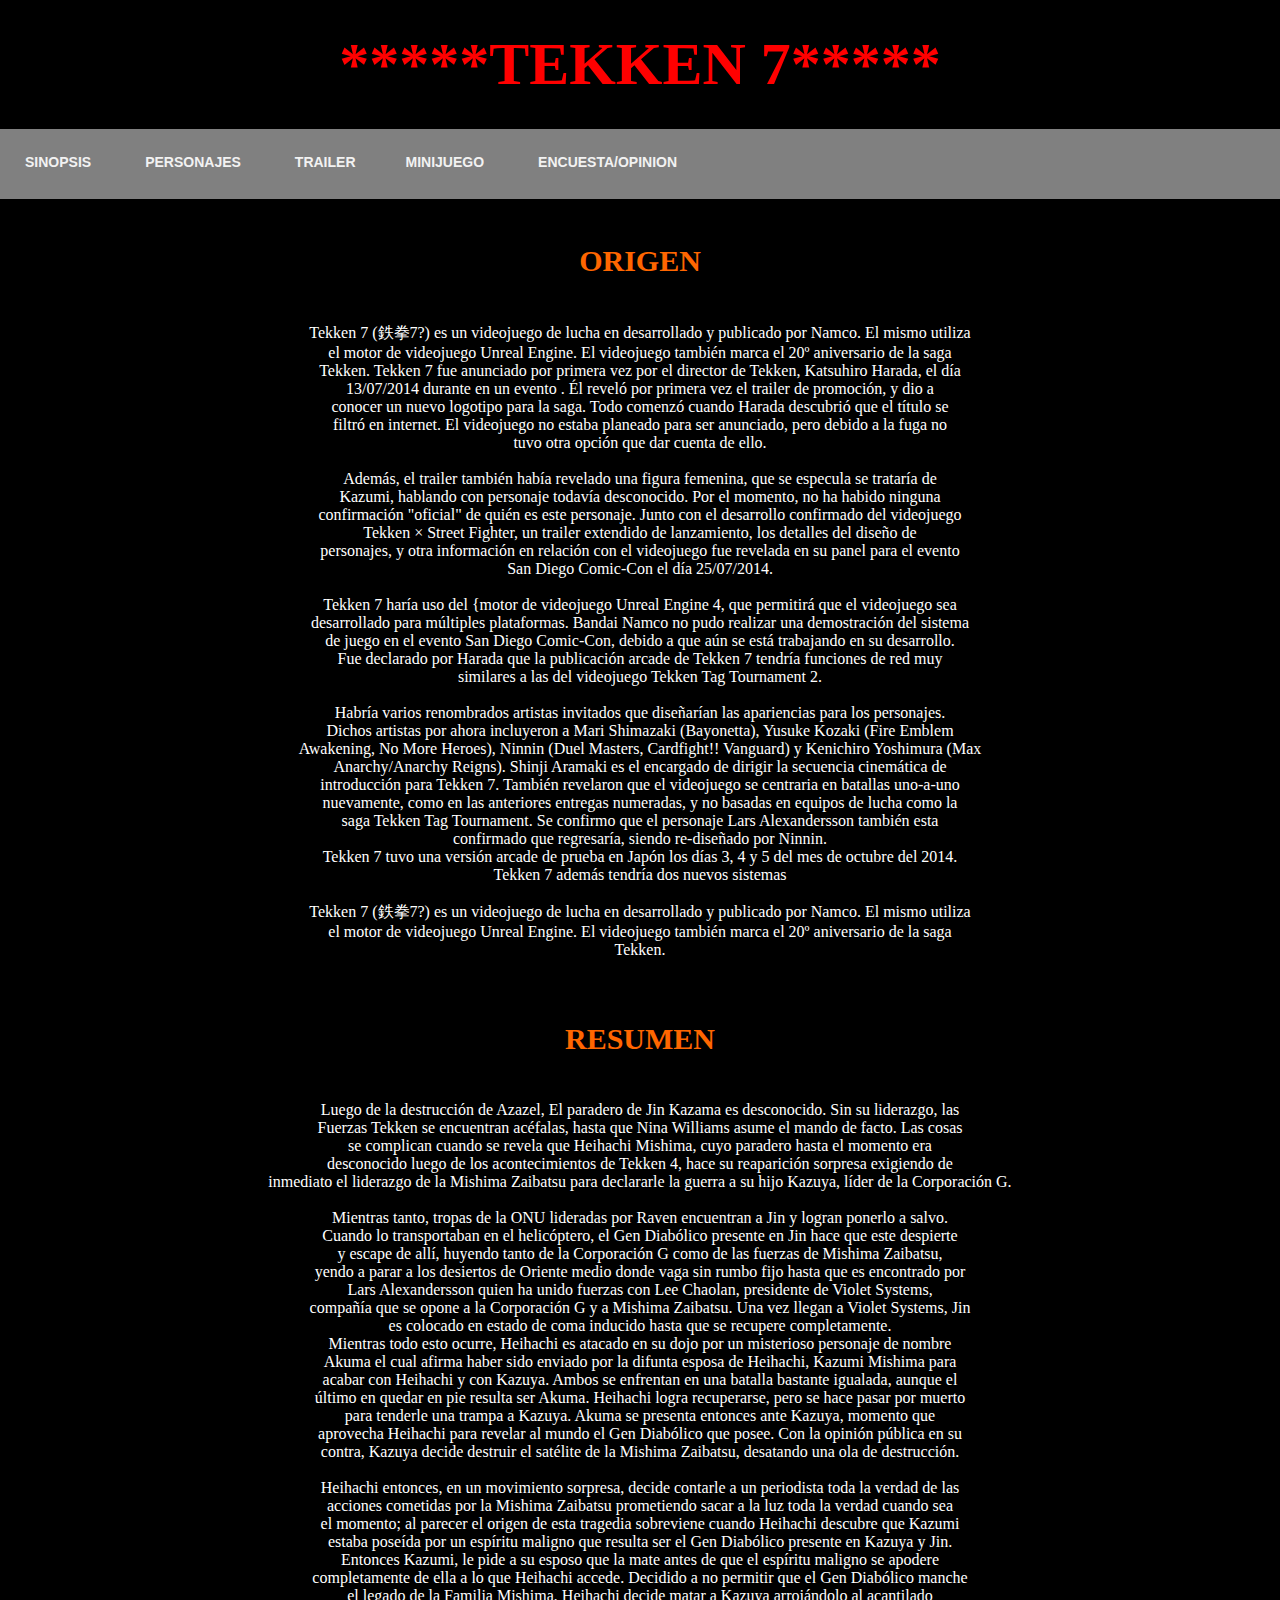
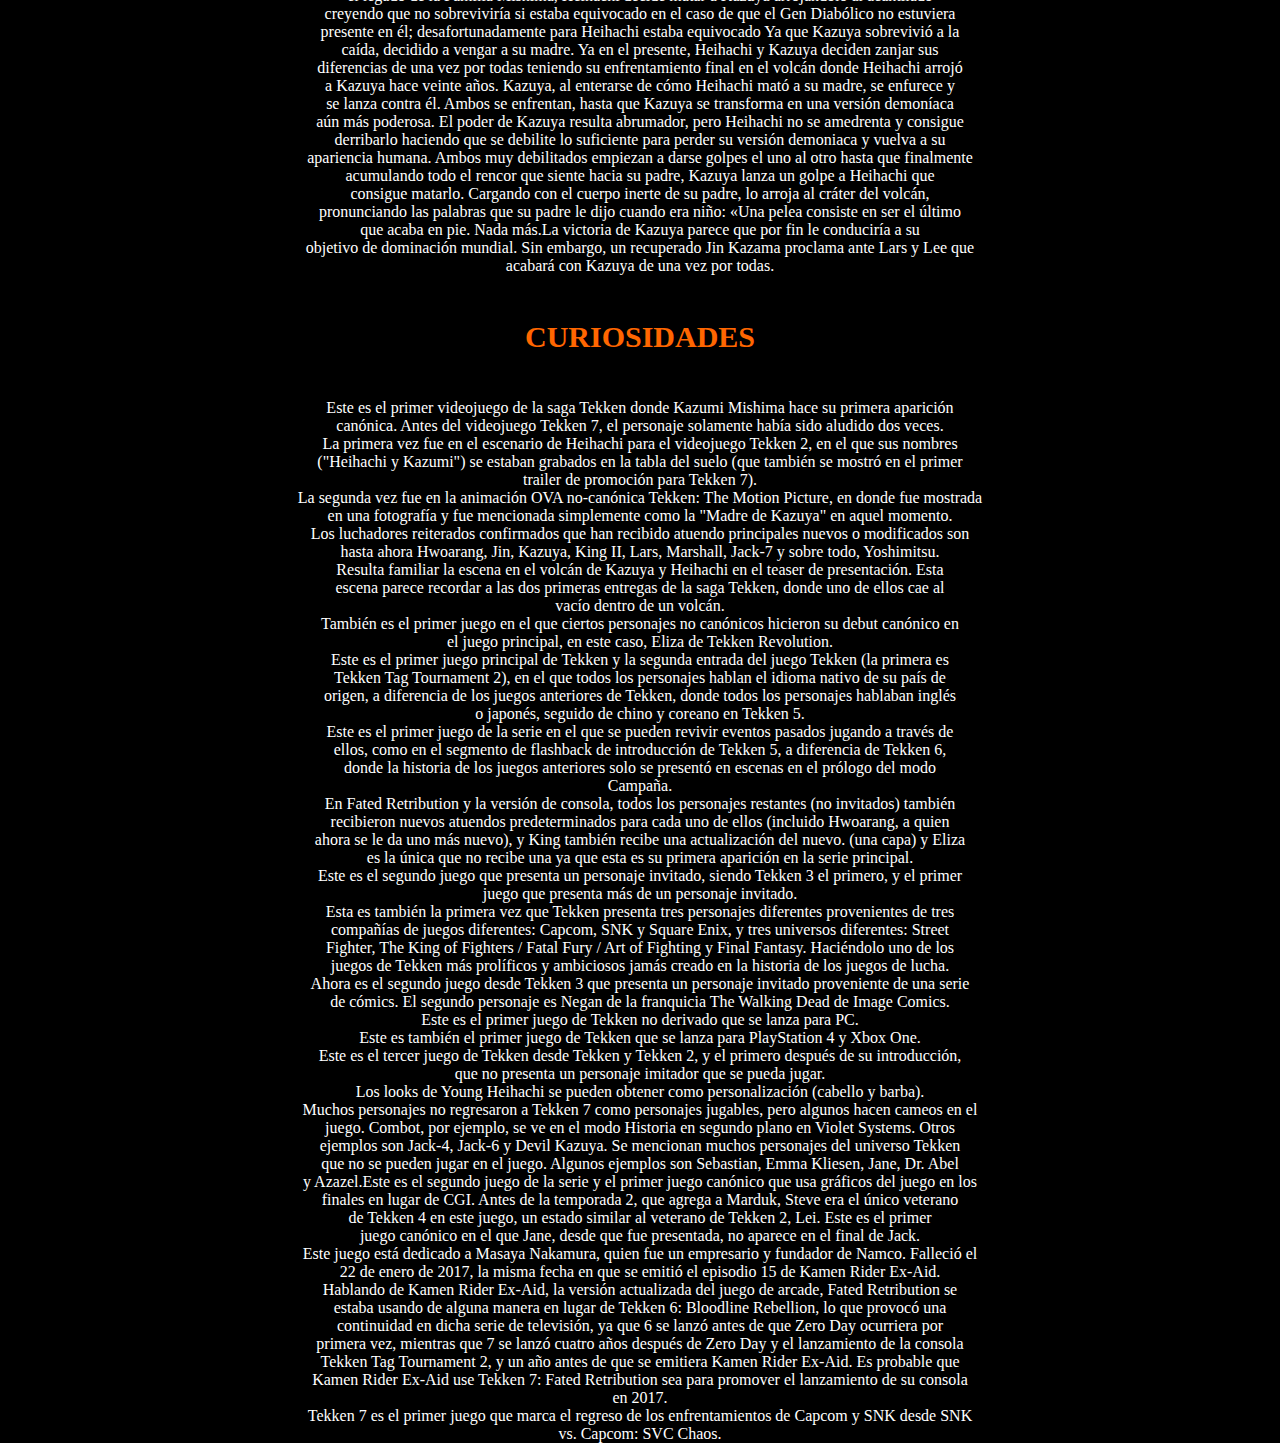
<file: FIVE.html>
<!DOCTYPE html>
<html>
<head>
	<title>JUEGO</title>
	<meta charset="utf-8">
	<link rel="stylesheet" type="text/css" href="estilos1.css">
	
	<meta name="viewport" content="width=device-width, initial-scale=1">
</head>
<body>
	<section class="home">
	<div class="in-flex"> </div>
    <div class="in-flex">
<header><h1>*****TEKKEN 7*****</h1></header>
<nav class="menu2">
	<ul>
		<li><a href="FIVE.html">SINOPSIS</a></li>
		<li><a href="ONE.html">PERSONAJES</a></li>
        <li><a href="TWO.html">TRAILER</a>
		<li><a href="THREE.html">MINIJUEGO</a></li>
		<li><a href="FOUR.html">ENCUESTA/OPINION</a></li>
	</ul>
</nav>
</div>
<section>
	      <h2>ORIGEN</h2>
	      

<P div style="text-align:center;">Tekken 7 (鉄拳7?) es un videojuego de lucha en desarrollado y publicado por Namco. El mismo utiliza<br> el motor de videojuego Unreal Engine. El videojuego también marca el 20º aniversario de la saga <br>Tekken. Tekken 7 fue anunciado por primera vez por el director de Tekken, Katsuhiro Harada, el día<br> 13/07/2014 durante en un evento . Él reveló por primera vez el trailer de promoción, y dio a<br> conocer un nuevo logotipo para la saga. Todo comenzó cuando Harada descubrió que el título se <br>filtró en internet. El videojuego no estaba planeado para ser anunciado, pero debido a la fuga no <br>tuvo otra opción que dar cuenta de ello.<br>
<br>
Además, el trailer también había revelado una figura femenina, que se especula se trataría de <br>Kazumi, hablando con personaje todavía desconocido. Por el momento, no ha habido ninguna <br>confirmación "oficial" de quién es este personaje. Junto con el desarrollo confirmado del videojuego<br> Tekken × Street Fighter, un trailer extendido de lanzamiento, los detalles del diseño de <br>personajes, y otra información en relación con el videojuego fue revelada en su panel para el evento<br> San Diego Comic-Con el día 25/07/2014.<br>
<br>
Tekken 7 haría uso del {motor de videojuego Unreal Engine 4, que permitirá que el videojuego sea <br>desarrollado para múltiples plataformas. Bandai Namco no pudo realizar una demostración del sistema <br>de juego en el evento San Diego Comic-Con, debido a que aún se está trabajando en su desarrollo.<br> Fue declarado por Harada que la publicación arcade de Tekken 7 tendría funciones de red muy <br>similares a las del videojuego Tekken Tag Tournament 2.<br>
<br>
Habría varios renombrados artistas invitados que diseñarían las apariencias para los personajes.<br> Dichos artistas por ahora incluyeron a Mari Shimazaki (Bayonetta), Yusuke Kozaki (Fire Emblem<br> Awakening, No More Heroes), Ninnin (Duel Masters, Cardfight!! Vanguard) y Kenichiro Yoshimura (Max<br> Anarchy/Anarchy Reigns). Shinji Aramaki es el encargado de dirigir la secuencia cinemática de <br>introducción para Tekken 7. También revelaron que el videojuego se centraria en batallas uno-a-uno <br>nuevamente, como en las anteriores entregas numeradas, y no basadas en equipos de lucha como la<br> saga Tekken Tag Tournament. Se confirmo que el personaje Lars Alexandersson también esta <br>confirmado que regresaría, siendo re-diseñado por Ninnin.<br>
Tekken 7 tuvo una versión arcade de prueba en Japón los días 3, 4 y 5 del mes de octubre del 2014.<br> Tekken 7 además tendría dos nuevos sistemas<br>
<br>	      

Tekken 7 (鉄拳7?) es un videojuego de lucha en desarrollado y publicado por Namco. El mismo utiliza<br> el motor de videojuego Unreal Engine. El videojuego también marca el 20º aniversario de la saga <br>Tekken.<br>
<br>
 <h2>RESUMEN</h2>
<P div style="text-align:center;">Luego de la destrucción de Azazel, El paradero de Jin Kazama es desconocido. Sin su liderazgo, las<br> Fuerzas Tekken se encuentran acéfalas, hasta que Nina Williams asume el mando de facto. Las cosas<br> se complican cuando se revela que Heihachi Mishima, cuyo paradero hasta el momento era <br>desconocido luego de los acontecimientos de Tekken 4, hace su reaparición sorpresa exigiendo de <br>inmediato el liderazgo de la Mishima Zaibatsu para declararle la guerra a su hijo Kazuya, líder de la Corporación G.<br>
<br>
Mientras tanto, tropas de la ONU lideradas por Raven encuentran a Jin y logran ponerlo a salvo.<br> Cuando lo transportaban en el helicóptero, el Gen Diabólico presente en Jin hace que este despierte <br>y escape de allí, huyendo tanto de la Corporación G como de las fuerzas de Mishima Zaibatsu, <br>yendo a parar a los desiertos de Oriente medio donde vaga sin rumbo fijo hasta que es encontrado por <br>Lars Alexandersson quien ha unido fuerzas con Lee Chaolan, presidente de Violet Systems,<br> compañía que se opone a la Corporación G y a Mishima Zaibatsu. Una vez llegan a Violet Systems, Jin <br>es colocado en estado de coma inducido hasta que se recupere completamente.<br>
Mientras todo esto ocurre, Heihachi es atacado en su dojo por un misterioso personaje de nombre <br>Akuma el cual afirma haber sido enviado por la difunta esposa de Heihachi, Kazumi Mishima para <br>acabar con Heihachi y con Kazuya. Ambos se enfrentan en una batalla bastante igualada, aunque el <br>último en quedar en pie resulta ser Akuma. Heihachi logra recuperarse, pero se hace pasar por muerto <br>para tenderle una trampa a Kazuya. Akuma se presenta entonces ante Kazuya, momento que <br>aprovecha Heihachi para revelar al mundo el Gen Diabólico que posee. Con la opinión pública en su <br>contra, Kazuya decide destruir el satélite de la Mishima Zaibatsu, desatando una ola de destrucción.<br>
<br>
Heihachi entonces, en un movimiento sorpresa, decide contarle a un periodista toda la verdad de las <br>acciones cometidas por la Mishima Zaibatsu prometiendo sacar a la luz toda la verdad cuando sea<br> el momento; al parecer el origen de esta tragedia sobreviene cuando Heihachi descubre que Kazumi <br>estaba poseída por un espíritu maligno que resulta ser el Gen Diabólico presente en Kazuya y Jin.<br> Entonces Kazumi, le pide a su esposo que la mate antes de que el espíritu maligno se apodere <br>completamente de ella a lo que Heihachi accede. Decidido a no permitir que el Gen Diabólico manche <br>el legado de la Familia Mishima, Heihachi decide matar a Kazuya arrojándolo al acantilado <br>creyendo que no sobreviviría si estaba equivocado en el caso de que el Gen Diabólico no estuviera <br>presente en él; desafortunadamente para Heihachi estaba equivocado Ya que Kazuya sobrevivió a la<br> caída, decidido a vengar a su madre. Ya en el presente, Heihachi y Kazuya deciden zanjar sus <br>diferencias de una vez por todas teniendo su enfrentamiento final en el volcán donde Heihachi arrojó<br> a Kazuya hace veinte años. Kazuya, al enterarse de cómo Heihachi mató a su madre, se enfurece y <br>se lanza contra él. Ambos se enfrentan, hasta que Kazuya se transforma en una versión demoníaca<br>aún más poderosa. El poder de Kazuya resulta abrumador, pero Heihachi no se amedrenta y consigue<br> derribarlo haciendo que se debilite lo suficiente para perder su versión demoniaca y vuelva a su <br>apariencia humana. Ambos muy debilitados empiezan a darse golpes el uno al otro hasta que finalmente <br>acumulando todo el rencor que siente hacia su padre, Kazuya lanza un golpe a Heihachi que <br>consigue matarlo. Cargando con el cuerpo inerte de su padre, lo arroja al cráter del volcán,<br> pronunciando las palabras que su padre le dijo cuando era niño: «Una pelea consiste en ser el último<br> que acaba en pie. Nada más.La victoria de Kazuya parece que por fin le conduciría a su <br>objetivo de dominación mundial. Sin embargo, un recuperado Jin Kazama proclama ante Lars y Lee que <br>acabará con Kazuya de una vez por todas.<br>


 <h2>CURIOSIDADES</h2>
<P div style="text-align:center;">Este es el primer videojuego de la saga Tekken donde Kazumi Mishima hace su primera aparición<br> canónica. Antes del videojuego Tekken 7, el personaje solamente había sido aludido dos veces.<br>
La primera vez fue en el escenario de Heihachi para el videojuego Tekken 2, en el que sus nombres <br>("Heihachi y Kazumi") se estaban grabados en la tabla del suelo (que también se mostró en el primer<br> trailer de promoción para Tekken 7).<br>
La segunda vez fue en la animación OVA no-canónica Tekken: The Motion Picture, en donde fue mostrada<br> en una fotografía y fue mencionada simplemente como la "Madre de Kazuya" en aquel momento.<br>
Los luchadores reiterados confirmados que han recibido atuendo principales nuevos o modificados son<br> hasta ahora Hwoarang, Jin, Kazuya, King II, Lars, Marshall, Jack-7 y sobre todo, Yoshimitsu.<br>
Resulta familiar la escena en el volcán de Kazuya y Heihachi en el teaser de presentación. Esta <br>escena parece recordar a las dos primeras entregas de la saga Tekken, donde uno de ellos cae al <br>vacío dentro de un volcán.<br>
También es el primer juego en el que ciertos personajes no canónicos hicieron su debut canónico en <br>el juego principal, en este caso, Eliza de Tekken Revolution.<br>
Este es el primer juego principal de Tekken y la segunda entrada del juego Tekken (la primera es <br>Tekken Tag Tournament 2), en el que todos los personajes hablan el idioma nativo de su país de<br> origen, a diferencia de los juegos anteriores de Tekken, donde todos los personajes hablaban inglés <br>o japonés, seguido de chino y coreano en Tekken 5.<br>
Este es el primer juego de la serie en el que se pueden revivir eventos pasados jugando a través de<br> ellos, como en el segmento de flashback de introducción de Tekken 5, a diferencia de Tekken 6,<br> donde la historia de los juegos anteriores solo se presentó en escenas en el prólogo del modo <br>Campaña.<br>
En Fated Retribution y la versión de consola, todos los personajes restantes (no invitados) también <br>recibieron nuevos atuendos predeterminados para cada uno de ellos (incluido Hwoarang, a quien <br>ahora se le da uno más nuevo), y King también recibe una actualización del nuevo. (una capa) y Eliza<br> es la única que no recibe una ya que esta es su primera aparición en la serie principal.<br>
Este es el segundo juego que presenta un personaje invitado, siendo Tekken 3 el primero, y el primer <br>juego que presenta más de un personaje invitado.<br>
Esta es también la primera vez que Tekken presenta tres personajes diferentes provenientes de tres<br> compañías de juegos diferentes: Capcom, SNK y Square Enix, y tres universos diferentes: Street <br>Fighter, The King of Fighters / Fatal Fury / Art of Fighting y Final Fantasy. Haciéndolo uno de los<br> juegos de Tekken más prolíficos y ambiciosos jamás creado en la historia de los juegos de lucha.<br>
Ahora es el segundo juego desde Tekken 3 que presenta un personaje invitado proveniente de una serie<br> de cómics. El segundo personaje es Negan de la franquicia The Walking Dead de Image Comics.<br>
Este es el primer juego de Tekken no derivado que se lanza para PC.<br>
Este es también el primer juego de Tekken que se lanza para PlayStation 4 y Xbox One.<br>
Este es el tercer juego de Tekken desde Tekken y Tekken 2, y el primero después de su introducción, <br>que no presenta un personaje imitador que se pueda jugar.<br>
Los looks de Young Heihachi se pueden obtener como personalización (cabello y barba).<br>
Muchos personajes no regresaron a Tekken 7 como personajes jugables, pero algunos hacen cameos en el<br> juego. Combot, por ejemplo, se ve en el modo Historia en segundo plano en Violet Systems. Otros<br> ejemplos son Jack-4, Jack-6 y Devil Kazuya. Se mencionan muchos personajes del universo Tekken <br>que no se pueden jugar en el juego. Algunos ejemplos son Sebastian, Emma Kliesen, Jane, Dr. Abel <br>y Azazel.Este es el segundo juego de la serie y el primer juego canónico que usa gráficos del juego en los <br>finales en lugar de CGI. Antes de la temporada 2, que agrega a Marduk, Steve era el único veterano <br>de Tekken 4 en este juego, un estado similar al veterano de Tekken 2, Lei. Este es el primer <br>juego canónico en el que Jane, desde que fue presentada, no aparece en el final de Jack.<br>
Este juego está dedicado a Masaya Nakamura, quien fue un empresario y fundador de Namco. Falleció el <br>22 de enero de 2017, la misma fecha en que se emitió el episodio 15 de Kamen Rider Ex-Aid.<br>
Hablando de Kamen Rider Ex-Aid, la versión actualizada del juego de arcade, Fated Retribution se <br>estaba usando de alguna manera en lugar de Tekken 6: Bloodline Rebellion, lo que provocó una <br>continuidad en dicha serie de televisión, ya que 6 se lanzó antes de que Zero Day ocurriera por <br>primera vez, mientras que 7 se lanzó cuatro años después de Zero Day y el lanzamiento de la consola <br>Tekken Tag Tournament 2, y un año antes de que se emitiera Kamen Rider Ex-Aid. Es probable que<br> Kamen Rider Ex-Aid use Tekken 7: Fated Retribution sea para promover el lanzamiento de su consola <br>en 2017.<br>
Tekken 7 es el primer juego que marca el regreso de los enfrentamientos de Capcom y SNK desde SNK <br>vs. Capcom: SVC Chaos.<br></p>
</file>
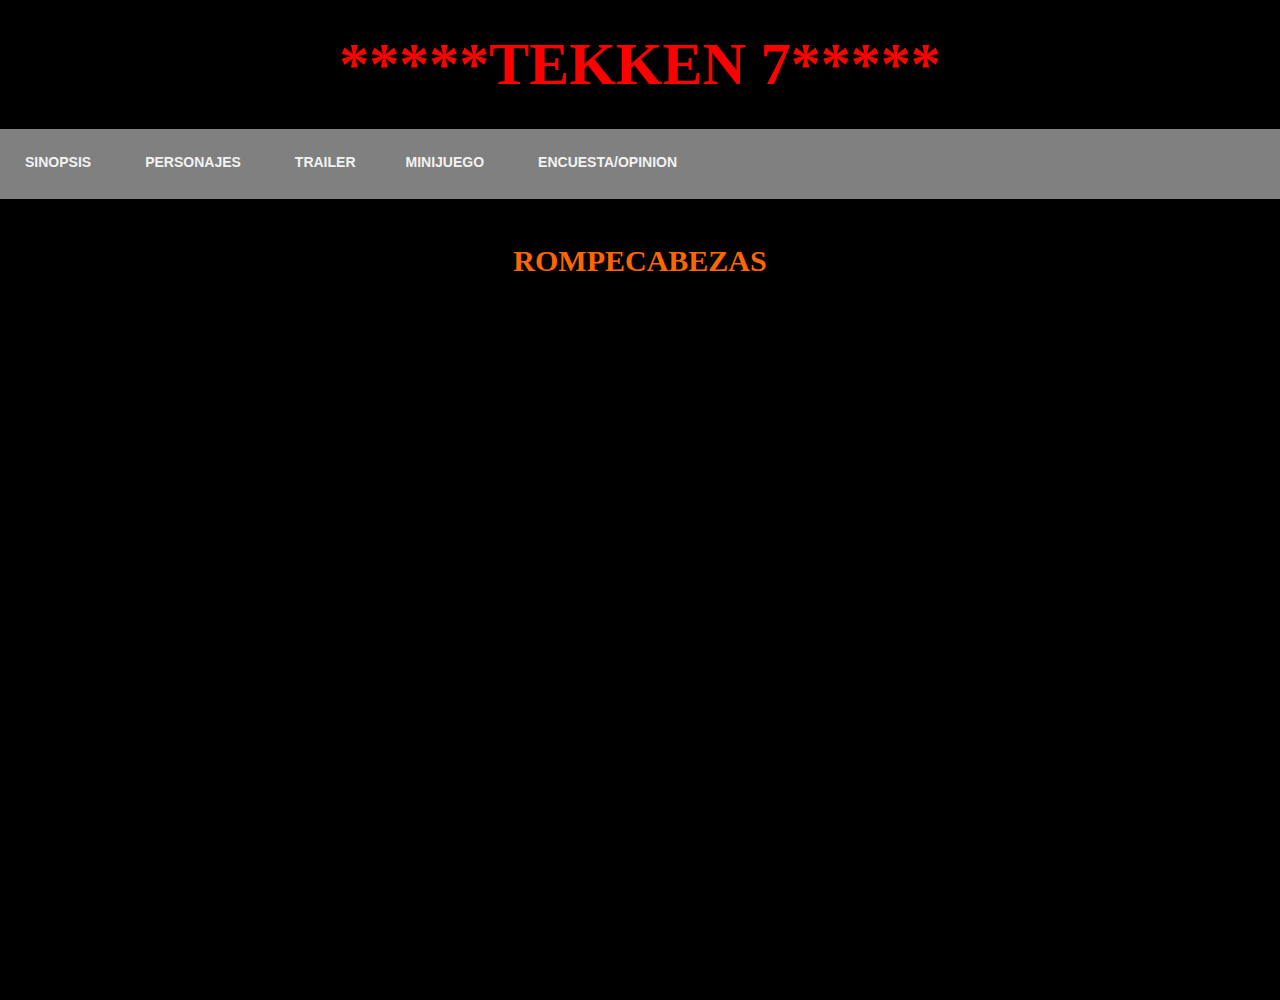
<file: THREE.html>
<!DOCTYPE html>
<html>
<head>
	<title>JUEGO</title>
	<meta charset="utf-8">
	<link rel="stylesheet" type="text/css" href="estilos1.css">
	<meta name="viewport" content="width=device-width, initial-scale=1">
<body>
	
<header><h1>*****TEKKEN 7*****</h1></header>
<nav class="menu2">
	<ul>
		<li><a href="FIVE.html">SINOPSIS</a></li>
		<li><a href="ONE.html">PERSONAJES</a></li>
        <li><a href="TWO.html">TRAILER</a>
		<li><a href="THREE.html">MINIJUEGO</a></li>
		<li><a href="FOUR.html">ENCUESTA/OPINION</a></li>
	</ul>
</nav>
<section>
	      <h2>ROMPECABEZAS</h2>
	<div style="text-align:center;"><iframe src="https://www.jigsawplanet.com/?rc=play&amp;pid=115b0196d455&amp;view=iframe" style="width:100%;height:600px" frameborder=0 allowfullscreen></iframe>
</file>
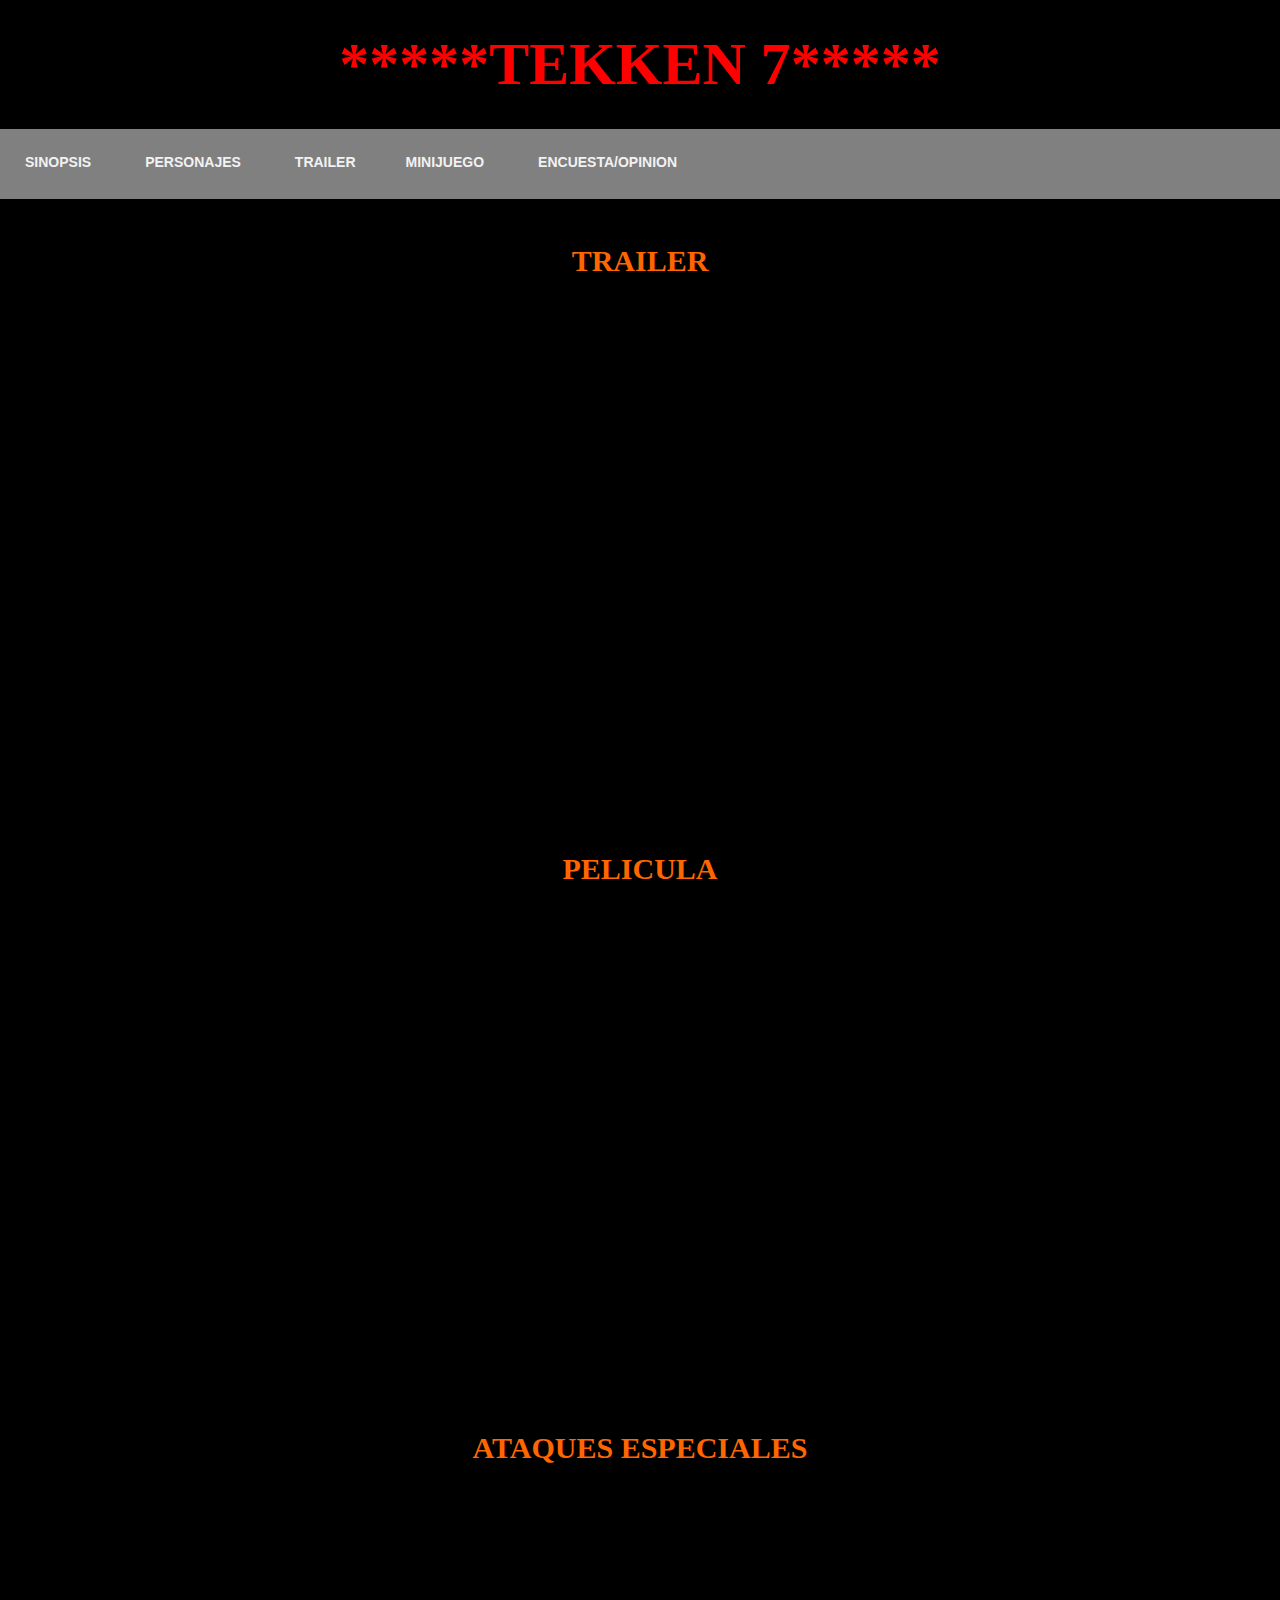
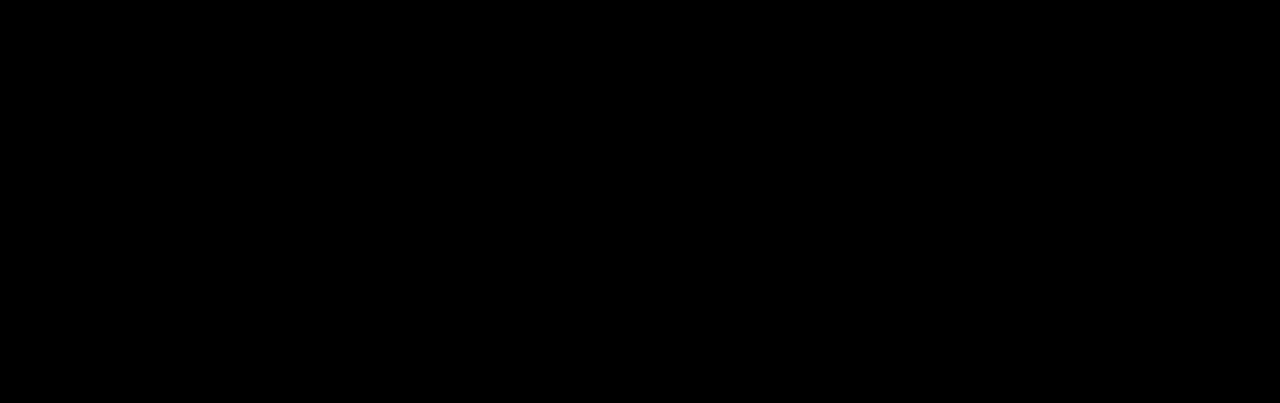
<file: TWO.html>
<!DOCTYPE html>
<html>
<head>
	<title>JUEGO</title>
	<meta charset="utf-8">
	<link rel="stylesheet" type="text/css" href="estilos1.css">
	<meta name="viewport" content="width=device-width, initial-scale=1">
</head>
<body>
<header><h1>*****TEKKEN 7*****</h1></header>
<nav class="menu2">
	<ul>
		<li><a href="FIVE.html">SINOPSIS</a></li>
		<li><a href="ONE.html">PERSONAJES</a></li>
        <li><a href="TWO.html">TRAILER</a>
		<li><a href="THREE.html">MINIJUEGO</a></li>
		<li><a href="FOUR.html">ENCUESTA/OPINION</a></li>
	</ul>
</nav>
<section>
	
	<h2>TRAILER</h2>
	<div style="text-align:center;"><iframe width="853" height="480" src="https://www.youtube.com/embed/kKLCwDg2JLA" frameborder="0" allow="accelerometer; autoplay; clipboard-write; encrypted-media; gyroscope; picture-in-picture" allowfullscreen></iframe>
	<h2>PELICULA</h2>
	<div style="text-align:center;"><iframe width="801" height="451" src="https://www.youtube.com/embed/wX4ptIBu2MM" frameborder="0" allow="accelerometer; autoplay; clipboard-write; encrypted-media; gyroscope; picture-in-picture" allowfullscreen></iframe>
    <h2>ATAQUES ESPECIALES</h2>
	<div style="text-align:center;"><iframe width="869" height="489" src="https://www.youtube.com/embed/SR1Bdw2A1-Y" frameborder="0" allow="accelerometer; autoplay; clipboard-write; encrypted-media; gyroscope; picture-in-picture" allowfullscreen></iframe>
</file>
<file: estilos1.css>
* {
  margin: 0;
  padding: 0;

}

a {
  color: #f42555;
  text-decoration: underline;


}

a:hover {
  text-decoration: none;
}

body  {
  background-color: black; 
  height:1000px;
  background-position: center; 
  background-size: cover;
   color: white;
   font-family: "Times New Roman", Times, serif;
}


h1{
  text-align: center;
   color: #ff0000;
   font-size: 60px;
   padding: 30px;
}
h4{
  text-align: center;
   color: yellow;
   font-size: 20px;
   padding: 20px;
}
h2{
  text-align: center;
  color: #ff6600;
  font-size: 30px;
  padding: 45px;

} 
input{
  width: 20%;
  height: 35px;
   background: linear-gradient(to bottom, #ffff99 0%, #66ccff 100%);
    border-style: none;
}
textarea{
   background: linear-gradient(to bottom, #ffff99 0%, #66ccff 100%);
}


#menu{
  padding: 10px 20px;
}
#menu li{
  display: inline-block;
  list-style: none;
  padding: 30px;
}
.menu2{
  overflow: hidden;
  background-color: #333;
  
}
.menu2 li{
  display: inline-block;
  list-style: none;
  padding: 10px;
  font: bold 14px vernada, sans-serif;
  
}
.menu2 a{
  float: left;
  color: #f2f2f2;
  text-align: center;
  padding: 15px;
  text-decoration:  none;
  font-size: 14px;
}
.menu2 a:hover {
  background-color: #ddd;
  color: black;
  
}
.menu2{
  background-color: #808080;
  color: white;
  
}
.enlaces{
  padding: 20px;
  text-align: center;


}
.contenedor{
  height: 100px;
  display: flex;
  flex-direction: row;
  justify-content: space-around;
  align-items: center;
  flex-wrap: wrap;
}
.item{
  display: inline-block;
  border: 3px solid #FF9900;
  padding: 0 50px;

}
#m1{
  order: 23;
  flex-basis: 15%;
  flex-grow:0;

}
#m2{
  order: 24;
  flex-basis: 15%;
  flex-grow:0;

}
#m3{
  order: 25;
  flex-basis: 15%;
  flex-grow:0;

}
#m4{
  order: 22;
  flex-basis: 15%;
  flex-grow:0;

}
#m5{
  order: 5;
  flex-basis: 15%;
  flex-grow:0;

}
#m6{
  order: 6;
  flex-basis: 15%;
  flex-grow:0;

}
#m7{
  order: 7;
  flex-basis: 15%;
  flex-grow:0;

}
#m8{
  order: 8;
  flex-basis: 15%;
  flex-grow:0;

}
#m9{
  order: 9;
  flex-basis: 15%;
  flex-grow:0;

}
#m10{
  order: 10;
  flex-basis: 15%;
  flex-grow:0;

}
#m11{
  order: 11;
  flex-basis: 15%;
  flex-grow:0;

}
#m12{
  order: 12;
  flex-basis: 15%;
  flex-grow:0;

}
#m13{
  order: 13;
  flex-basis: 15%;
  flex-grow:0;

}
#m14{
  order: 14;
  flex-basis: 15%;
  flex-grow:0;

}
#m15{
  order: 26;
  flex-basis: 15%;
  flex-grow:0;

}
#m16{
  order: 16;
  flex-basis: 15%;
  flex-grow:0;

}
#m17{
  order: 17;
  flex-basis: 15%;
  flex-grow:0;

}
#m18{
  order: 18;
  flex-basis: 15%;
  flex-grow:0;

}
#m19{
  order: 19;
  flex-basis: 15%;
  flex-grow:0;

}
#m20{
  order: 20;
  flex-basis: 15%;
  flex-grow:0;

}

#m21{
  order: 21;
  flex-basis: 15%;
  flex-grow:0;

}

#m22{
  order: 4;
  flex-basis: 15%;
  flex-grow:0;

}
#m23{
  order: 1;
  flex-basis: 15%;
  flex-grow:0;

}
#m24{
  order: 2;
  flex-basis: 15%;
  flex-grow:0;

}
#m25{
  order: 3;
  flex-basis: 15%;
  flex-grow:0;

}
#m26{
  order: 15;
  flex-basis: 15%;
  flex-grow:0;

}
#m27{
  order: 27;
  flex-basis: 15%;
  flex-grow:0;

}
#m28{
  order: 28;
  flex-basis: 15%;
  flex-grow:0;

}
#m29{
  order: 29;
  flex-basis: 15%;
  flex-grow:0;

}
#m30{
  order: 40;
  flex-basis: 15%;
  flex-grow:0;

}
#m31{
  order: 31;
  flex-basis: 15%;
  flex-grow:0;

}
#m32{
  order: 32;
  flex-basis: 15%;
  flex-grow:0;

}
#m33{
  order: 33;
  flex-basis: 15%;
  flex-grow:0;

}
#m34{
  order: 34;
  flex-basis: 15%;
  flex-grow:0;

}
#m35{
  order: 35;
  flex-basis: 15%;
  flex-grow:0;

}
#m36{
  order: 36;
  flex-basis: 15%;
  flex-grow:0;

}
#m37{
  order: 37;
  flex-basis: 15%;
  flex-grow:0;

}
#m38{
  order: 38;
  flex-basis: 15%;
  flex-grow:0;

}
#m39{
  order: 39;
  flex-basis: 15%;
  flex-grow:0;

}
#m40{
  order: 30;
  flex-basis: 15%;
  flex-grow:0;

}
#m41{
  order: 41;
  flex-basis: 15%;
  flex-grow:0;

}
#m42{
  order: 42;
  flex-basis: 15%;
  flex-grow:0;

}
#m43{
  order: 43;
  flex-basis: 15%;
  flex-grow:0;

}
#m44{
  order: 44;
  flex-basis: 15%;
  flex-grow:0;

}
#m45{
  order: 45;
  flex-basis: 15%;
  flex-grow:0;

}
#m46{
  order: 46;
  flex-basis: 15%;
  flex-grow:0;

}
#m47{
  order: 47;
  flex-basis: 15%;
  flex-grow:0;

}
#m48{
  order: 48;
  flex-basis: 15%;
  flex-grow:0;

}
#m49{
  order: 49;
  flex-basis: 15%;
  flex-grow:0;

}
@media screen and (max-width: 600px) {

            a {
  color: white;
  text-decoration: underline;


}

a:hover {
  text-decoration: none;
}

body  {
  background-color: black; 
  height:1000px;
  background-position: center; 
  background-size: cover;
   color: white;
   font-family: "Times New Roman", Times, serif;
}


h1{
  text-align: center;
   color: #ff0000;
   font-size: 60px;
   padding: 30px;
}
h4{
  text-align: center;
   color: yellow;
   font-size: 20px;
   padding: 20px;
}
h2{
  text-align: center;
  color: #ff6600;
  font-size: 30px;
  padding: 45px;

} 
input{
  width: 20%;
  height: 35px;
   background: linear-gradient(to bottom, #ffff99 0%, #66ccff 100%);
    border-style: none;
}
textarea{
   background: linear-gradient(to bottom, #ffff99 0%, #66ccff 100%);
}


#menu{
  padding: 10px 20px;
}
#menu li{
  display: inline-block;
  list-style: none;
  padding: 30px;
}
.menu2{
  overflow: hidden;
  background-color: #333;
  
}
.menu2 li{
  display: inline-block;
  list-style: none;
  padding: 10px;
  font: bold 14px vernada, sans-serif;
  
}
.menu2 a{
  float: left;
  color: #f2f2f2;
  text-align: center;
  padding: 15px;
  text-decoration:  none;
  font-size: 14px;
}
.menu2 a:hover {
  background-color: #ddd;
  color: black;
  
}
.menu2{
  background-color: #808080;
  color: white;
  
}
.enlaces{
  padding: 20px;
  text-align: center;


}
.contenedor{
  height: 100px;
  display: flex;
  flex-direction: row;
  justify-content: space-around;
  align-items: center;
  flex-wrap: wrap;
}
.item{
  display: inline-block;
  border: 3px solid #FF9900;
  padding: 0 50px;

}
#m1{
  order: 23;
  flex-basis: 15%;
  flex-grow:0;

}
#m2{
  order: 24;
  flex-basis: 15%;
  flex-grow:0;

}
#m3{
  order: 25;
  flex-basis: 15%;
  flex-grow:0;

}
#m4{
  order: 22;
  flex-basis: 15%;
  flex-grow:0;

}
#m5{
  order: 5;
  flex-basis: 15%;
  flex-grow:0;

}
#m6{
  order: 6;
  flex-basis: 15%;
  flex-grow:0;

}
#m7{
  order: 7;
  flex-basis: 15%;
  flex-grow:0;

}
#m8{
  order: 8;
  flex-basis: 15%;
  flex-grow:0;

}
#m9{
  order: 9;
  flex-basis: 15%;
  flex-grow:0;

}
#m10{
  order: 10;
  flex-basis: 15%;
  flex-grow:0;

}
#m11{
  order: 11;
  flex-basis: 15%;
  flex-grow:0;

}
#m12{
  order: 12;
  flex-basis: 15%;
  flex-grow:0;

}
#m13{
  order: 13;
  flex-basis: 15%;
  flex-grow:0;

}
#m14{
  order: 14;
  flex-basis: 15%;
  flex-grow:0;

}
#m15{
  order: 26;
  flex-basis: 15%;
  flex-grow:0;

}
#m16{
  order: 16;
  flex-basis: 15%;
  flex-grow:0;

}
#m17{
  order: 17;
  flex-basis: 15%;
  flex-grow:0;

}
#m18{
  order: 18;
  flex-basis: 15%;
  flex-grow:0;

}
#m19{
  order: 19;
  flex-basis: 15%;
  flex-grow:0;

}
#m20{
  order: 20;
  flex-basis: 15%;
  flex-grow:0;

}

#m21{
  order: 21;
  flex-basis: 15%;
  flex-grow:0;

}

#m22{
  order: 4;
  flex-basis: 15%;
  flex-grow:0;

}
#m23{
  order: 1;
  flex-basis: 15%;
  flex-grow:0;

}
#m24{
  order: 2;
  flex-basis: 15%;
  flex-grow:0;

}
#m25{
  order: 3;
  flex-basis: 15%;
  flex-grow:0;

}
#m26{
  order: 15;
  flex-basis: 15%;
  flex-grow:0;

}
#m27{
  order: 27;
  flex-basis: 15%;
  flex-grow:0;

}
#m28{
  order: 28;
  flex-basis: 15%;
  flex-grow:0;

}
#m29{
  order: 29;
  flex-basis: 15%;
  flex-grow:0;

}
#m30{
  order: 40;
  flex-basis: 15%;
  flex-grow:0;

}
#m31{
  order: 31;
  flex-basis: 15%;
  flex-grow:0;

}
#m32{
  order: 32;
  flex-basis: 15%;
  flex-grow:0;

}
#m33{
  order: 33;
  flex-basis: 15%;
  flex-grow:0;

}
#m34{
  order: 34;
  flex-basis: 15%;
  flex-grow:0;

}
#m35{
  order: 35;
  flex-basis: 15%;
  flex-grow:0;

}
#m36{
  order: 36;
  flex-basis: 15%;
  flex-grow:0;

}
#m37{
  order: 37;
  flex-basis: 15%;
  flex-grow:0;

}
#m38{
  order: 38;
  flex-basis: 15%;
  flex-grow:0;

}
#m39{
  order: 39;
  flex-basis: 15%;
  flex-grow:0;

}
#m40{
  order: 30;
  flex-basis: 15%;
  flex-grow:0;

}
#m41{
  order: 41;
  flex-basis: 15%;
  flex-grow:0;

}
#m42{
  order: 42;
  flex-basis: 15%;
  flex-grow:0;

}
#m43{
  order: 43;
  flex-basis: 15%;
  flex-grow:0;

}
#m44{
  order: 44;
  flex-basis: 15%;
  flex-grow:0;

}
#m45{
  order: 45;
  flex-basis: 15%;
  flex-grow:0;

}
#m46{
  order: 46;
  flex-basis: 15%;
  flex-grow:0;

}
#m47{
  order: 47;
  flex-basis: 15%;
  flex-grow:0;

}
#m48{
  order: 48;
  flex-basis: 15%;
  flex-grow:0;

}
#m49{
  order: 49;
  flex-basis: 15%;
  flex-grow:0;

}


@media screen and (min-width: 1000px) {
  a {
  color: #f42555;
  text-decoration: underline;


}

a:hover {
  text-decoration: none;
}

body  {
  background-color: black; 
  height:1000px;
  background-position: center; 
  background-size: cover;
   color: white;
   font-family: "Times New Roman", Times, serif;
}


h1{
  text-align: center;
   color: #ff0000;
   font-size: 60px;
   padding: 30px;
}
h4{
  text-align: center;
   color: yellow;
   font-size: 20px;
   padding: 20px;
}
h2{
  text-align: center;
  color: #ff6600;
  font-size: 30px;
  padding: 45px;

} 
input{
  width: 20%;
  height: 35px;
   background: linear-gradient(to bottom, #ffff99 0%, #66ccff 100%);
    border-style: none;
}
textarea{
   background: linear-gradient(to bottom, #ffff99 0%, #66ccff 100%);
}


#menu{
  padding: 10px 20px;
}
#menu li{
  display: inline-block;
  list-style: none;
  padding: 30px;
}
.menu2{
  overflow: hidden;
  background-color: #333;
  
}
.menu2 li{
  display: inline-block;
  list-style: none;
  padding: 10px;
  font: bold 14px vernada, sans-serif;
  
}
.menu2 a{
  float: left;
  color: #f2f2f2;
  text-align: center;
  padding: 15px;
  text-decoration:  none;
  font-size: 14px;
}
.menu2 a:hover {
  background-color: #ddd;
  color: black;
  
}
.menu2{
  background-color: #808080;
  color: white;
  
}
.enlaces{
  padding: 20px;
  text-align: center;


}
.contenedor{
  height: 100px;
  display: flex;
  flex-direction: row;
  justify-content: space-around;
  align-items: center;
  flex-wrap: wrap;
}
.item{
  display: inline-block;
  border: 3px solid #FF9900;
  padding: 0 50px;

}
#m1{
  order: 23;
  flex-basis: 15%;
  flex-grow:0;

}
#m2{
  order: 24;
  flex-basis: 15%;
  flex-grow:0;

}
#m3{
  order: 25;
  flex-basis: 15%;
  flex-grow:0;

}
#m4{
  order: 22;
  flex-basis: 15%;
  flex-grow:0;

}
#m5{
  order: 5;
  flex-basis: 15%;
  flex-grow:0;

}
#m6{
  order: 6;
  flex-basis: 15%;
  flex-grow:0;

}
#m7{
  order: 7;
  flex-basis: 15%;
  flex-grow:0;

}
#m8{
  order: 8;
  flex-basis: 15%;
  flex-grow:0;

}
#m9{
  order: 9;
  flex-basis: 15%;
  flex-grow:0;

}
#m10{
  order: 10;
  flex-basis: 15%;
  flex-grow:0;

}
#m11{
  order: 11;
  flex-basis: 15%;
  flex-grow:0;

}
#m12{
  order: 12;
  flex-basis: 15%;
  flex-grow:0;

}
#m13{
  order: 13;
  flex-basis: 15%;
  flex-grow:0;

}
#m14{
  order: 14;
  flex-basis: 15%;
  flex-grow:0;

}
#m15{
  order: 26;
  flex-basis: 15%;
  flex-grow:0;

}
#m16{
  order: 16;
  flex-basis: 15%;
  flex-grow:0;

}
#m17{
  order: 17;
  flex-basis: 15%;
  flex-grow:0;

}
#m18{
  order: 18;
  flex-basis: 15%;
  flex-grow:0;

}
#m19{
  order: 19;
  flex-basis: 15%;
  flex-grow:0;

}
#m20{
  order: 20;
  flex-basis: 15%;
  flex-grow:0;

}

#m21{
  order: 21;
  flex-basis: 15%;
  flex-grow:0;

}

#m22{
  order: 4;
  flex-basis: 15%;
  flex-grow:0;

}
#m23{
  order: 1;
  flex-basis: 15%;
  flex-grow:0;

}
#m24{
  order: 2;
  flex-basis: 15%;
  flex-grow:0;

}
#m25{
  order: 3;
  flex-basis: 15%;
  flex-grow:0;

}
#m26{
  order: 15;
  flex-basis: 15%;
  flex-grow:0;

}
#m27{
  order: 27;
  flex-basis: 15%;
  flex-grow:0;

}
#m28{
  order: 28;
  flex-basis: 15%;
  flex-grow:0;

}
#m29{
  order: 29;
  flex-basis: 15%;
  flex-grow:0;

}
#m30{
  order: 40;
  flex-basis: 15%;
  flex-grow:0;

}
#m31{
  order: 31;
  flex-basis: 15%;
  flex-grow:0;

}
#m32{
  order: 32;
  flex-basis: 15%;
  flex-grow:0;

}
#m33{
  order: 33;
  flex-basis: 15%;
  flex-grow:0;

}
#m34{
  order: 34;
  flex-basis: 15%;
  flex-grow:0;

}
#m35{
  order: 35;
  flex-basis: 15%;
  flex-grow:0;

}
#m36{
  order: 36;
  flex-basis: 15%;
  flex-grow:0;

}
#m37{
  order: 37;
  flex-basis: 15%;
  flex-grow:0;

}
#m38{
  order: 38;
  flex-basis: 15%;
  flex-grow:0;

}
#m39{
  order: 39;
  flex-basis: 15%;
  flex-grow:0;

}
#m40{
  order: 30;
  flex-basis: 15%;
  flex-grow:0;

}
#m41{
  order: 41;
  flex-basis: 15%;
  flex-grow:0;

}
#m42{
  order: 42;
  flex-basis: 15%;
  flex-grow:0;

}
#m43{
  order: 43;
  flex-basis: 15%;
  flex-grow:0;

}
#m44{
  order: 44;
  flex-basis: 15%;
  flex-grow:0;

}
#m45{
  order: 45;
  flex-basis: 15%;
  flex-grow:0;

}
#m46{
  order: 46;
  flex-basis: 15%;
  flex-grow:0;

}
#m47{
  order: 47;
  flex-basis: 15%;
  flex-grow:0;

}
#m48{
  order: 48;
  flex-basis: 15%;
  flex-grow:0;

}
#m49{
  order: 49;
  flex-basis: 15%;
  flex-grow:0;

}






  
}




}
</file>
